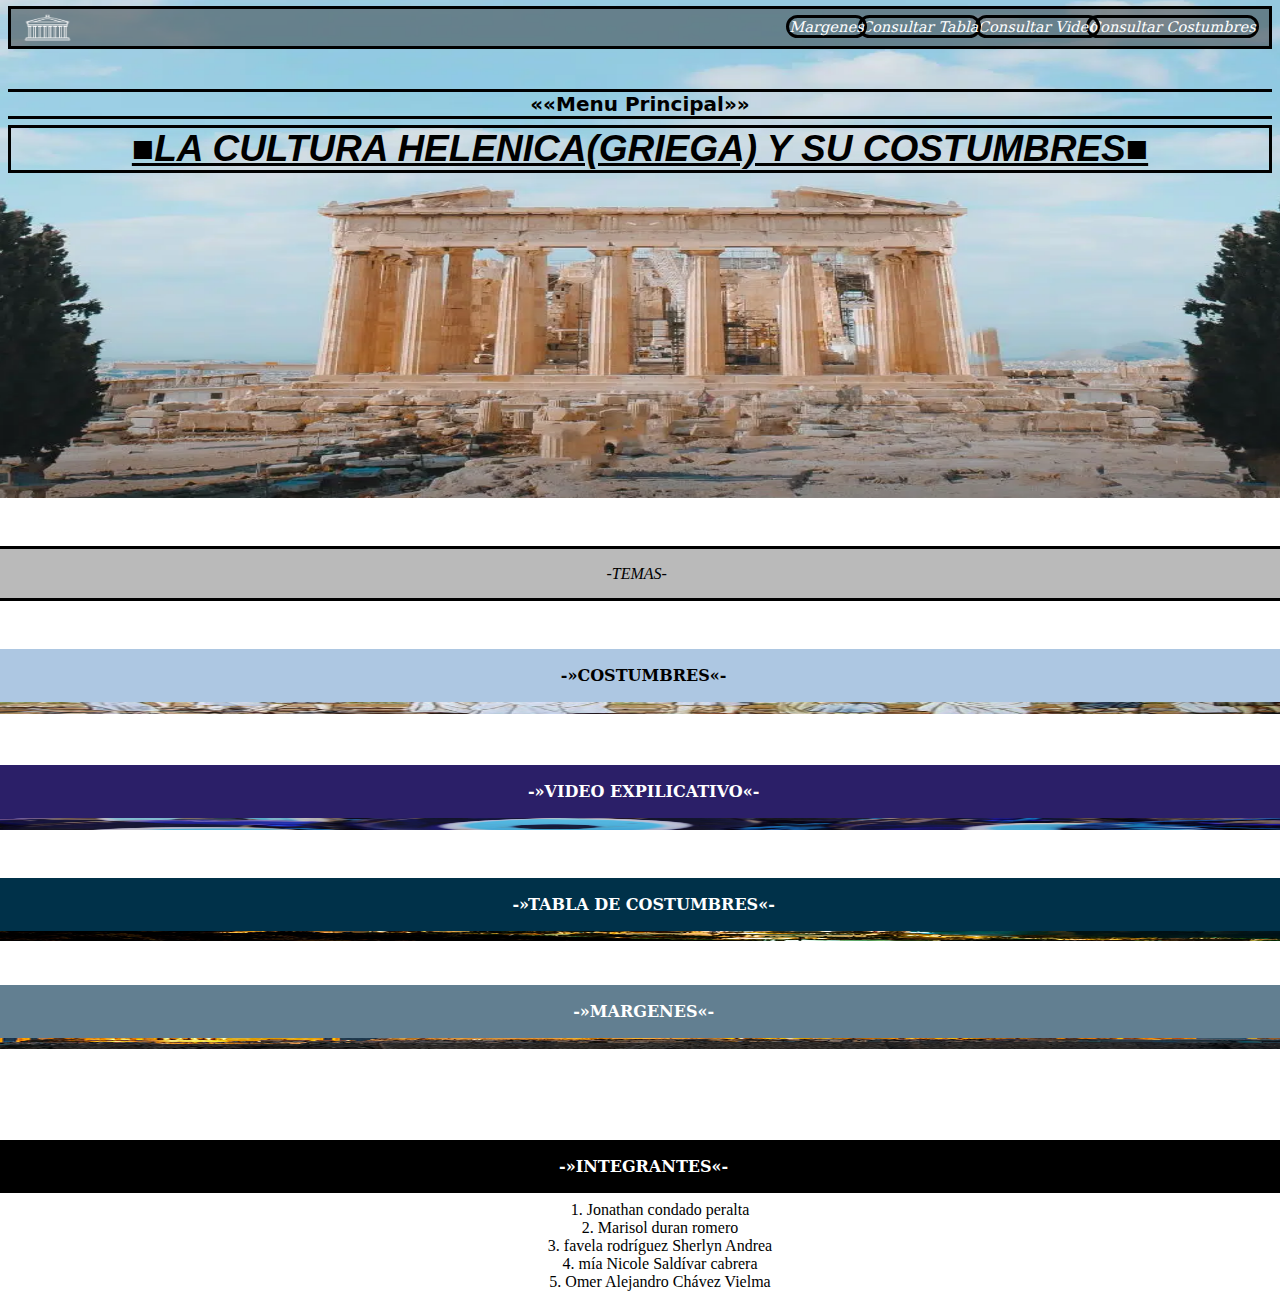
<file: index.html>
<!doctype html>
<html>
<head>
<meta charset="utf-8">
<title>-»»Menu Neo-Principal««-</title>
<link href="Estilo CSS/estilos neo-principal.css" rel="stylesheet" type="text/css">
<link rel="icon" href="imagenes/hades-icon.png">
</head>

<body>
	
	<a href="costumbres.html">
		<p id="parrafo2">consultar costumbres</p>
	</a>
	<a href="video de explicacion costumbre.html">
		<p id="parrafo3">consultar video</p>
	</a>
	<a href="Menu Tabla Costumbres.html">
		<p id="parrafo4">consultar tabla</p>
	</a>
	<a href="Titulos con margen.html">
		<p id="parrafo5">margenes</p>
	</a>
	<img src="imagenes/proyectos de DW/parthenon-temple-acropolis-2.png" alt="" width="1350" height="517" id="imagen1"/>
	<a href="">
		<img src="imagenes/partenon.png" alt="" width="512" height="512" id="imagen2"/>
	</a>
	<p id="parrafo1">.</p>
	<h1 id="heading1">««Menu Principal»»</h1>
	<h1 id="H2">■La cultura helenica(griega) y su costumbres■</h1>
	<p id="parrafo-temas"><span>-temas-</span></p>
	
<img src="imagenes/funeral.jpg" alt="" width="845" height="321" id="imagenfunera"/>
	<a href="costumbres.html">
		<p id="parrafos-costumbres-tema">
			<span>-»costumbres«-</span>
		</p>
	</a>
    
    <img src="imagenes/amulet-3923037-kmmckinley-PIX-1024x683.jpg" alt="" width="845" height="321" id="imagenvideo"/>
<a href="video de explicacion costumbre.html">
		<p id="parrafos-video-tema">
			<span>-»video expilicativo«-</span>
		</p>
    </a>

    
    <img src="imagenes/proyectop_article_101819e662ff6c8f8dc2d2f4497034a2_jpg_1000x665_100_6061.jpg" alt="" width="845" height="321" id="imagentabla"/>
<a href="Menu Tabla Costumbres.html">
		<p id="parrafos-tabla-tema">
			<span>-»tabla de costumbres«-</span>
		</p>
    </a>

    
    <img src="imagenes/atene-partenone-sera.jpg" alt="" width="845" height="321" id="imagenmargent"/>
<a href="Titulos con margen.html">
		<p id="parrafos-margent">
			<span>-»margenes«-</span>
		</p>
    </a>

    <p id="parrafos-integrantes">
		<span>-»integrantes«-</span>
	</p>
  <ol id="lista-integrantes">
    <li>Jonathan condado peralta</li>
    <li>Marisol duran romero</li>
    <li>favela rodríguez Sherlyn Andrea</li>
    <li>mía Nicole Saldívar cabrera</li>
    <li>Omer Alejandro Chávez Vielma</li>
  </ol>
</body>
</html>
</file>
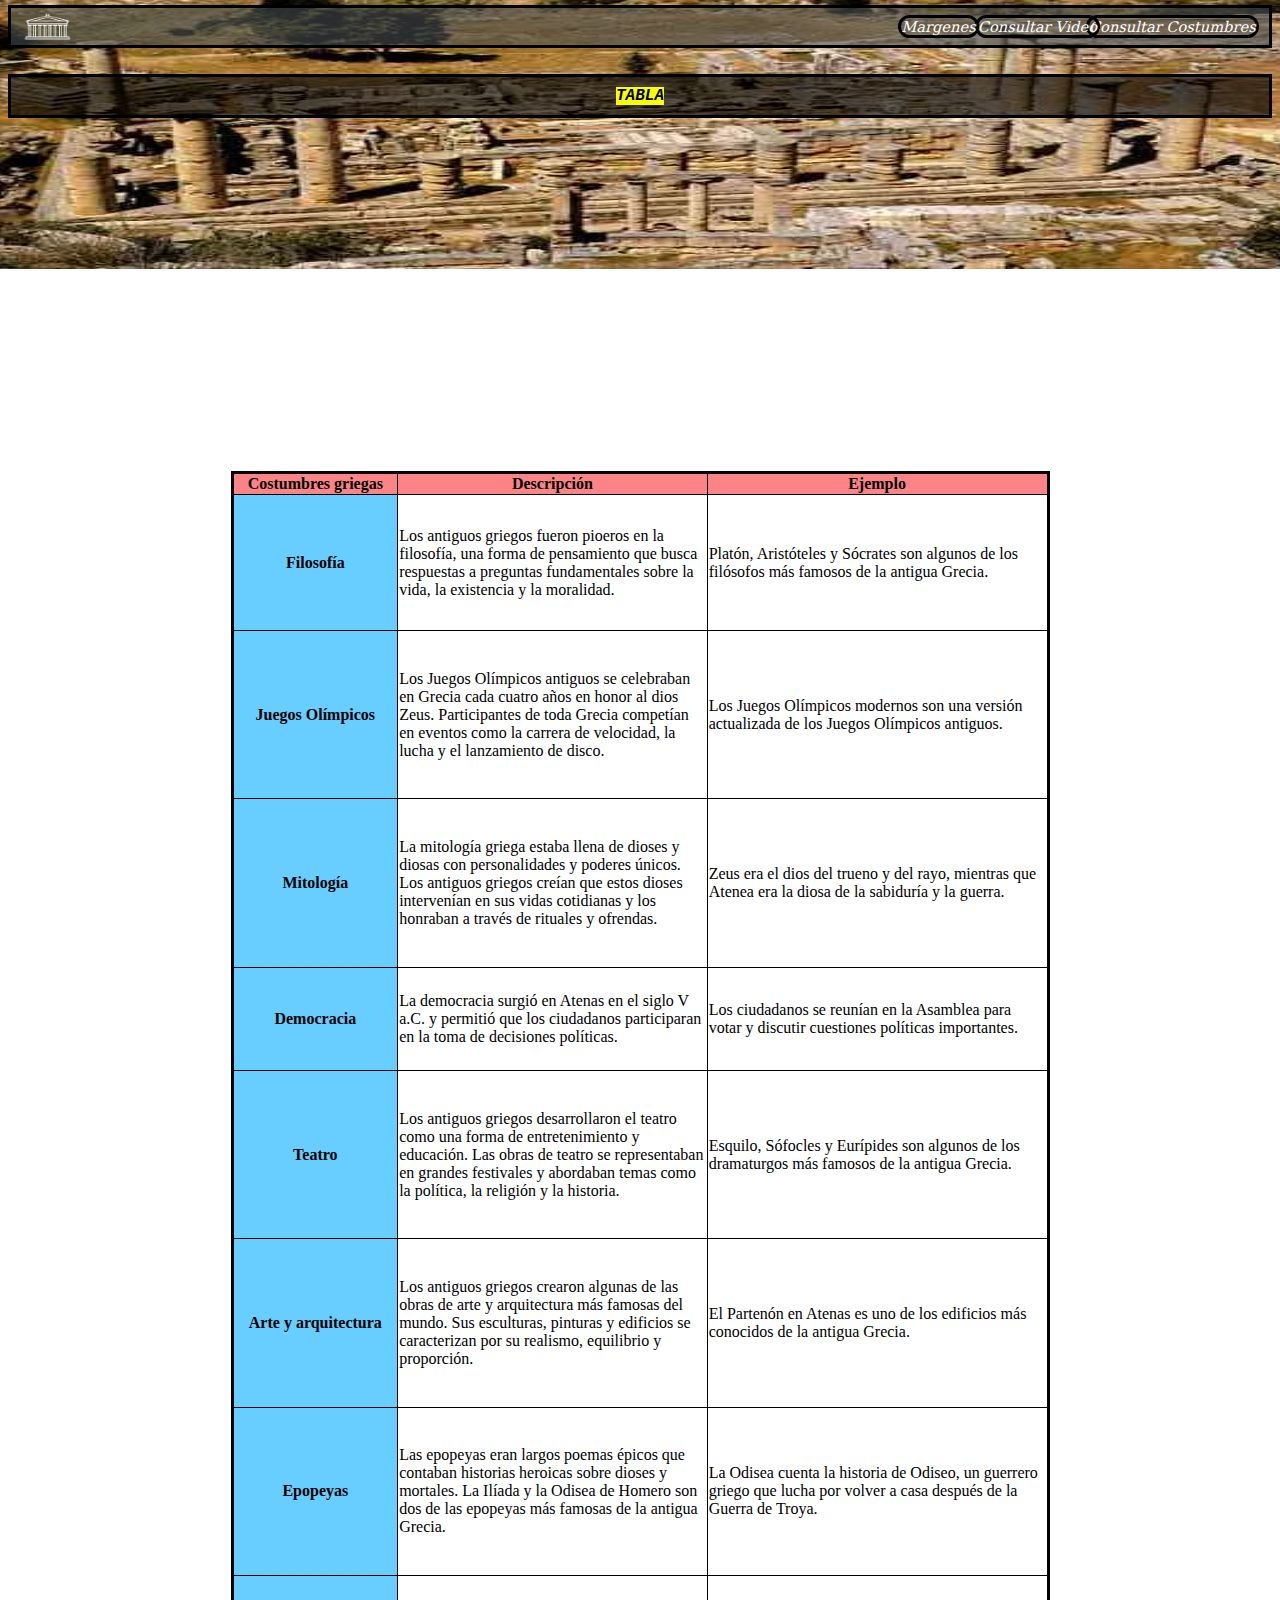
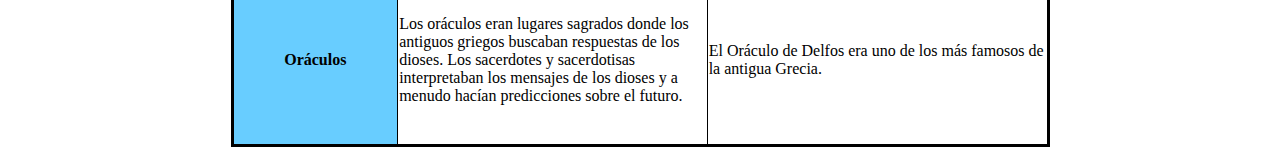
<file: Menu Tabla Costumbres.html>
<!doctype html>
<html>
<head>
<meta charset="utf-8">
<title>-»Menu Tabla«-</title>
<link href="Estilo CSS/estilos tabla.css" rel="stylesheet" type="text/css">
<link rel="icon" href="imagenes/hades-icon.png">
</head>

<body>

	<a href="costumbres.html">
		<p id="parrafo2">consultar costumbres</p>
	</a>
	<a href="video de explicacion costumbre.html">
		<p id="parrafo3">consultar video</p>
	</a>
	<a href="Titulos con margen.html">
		<p id="parrafo5">margenes</p>
	</a>
	<a href="index.html">
		<img src="imagenes/partenon.png" alt="" width="512" height="512" id="imagen2"/>
	</a>
	<p id="parrafo1">.</p>
<img src="imagenes/esparta-templo-de-apolo.png" alt="" width="533" height="271" id="imagen-portada"/>
<p id="titulo-tabla"><span>tabla</span></p>
<table width="819" height="1276" border="1" id="tabla1">
  <thead>
 	 <tr>
      <th width="84" scope="col">Costumbres griegas </th>
      <th width="165" scope="col">Descripción</th>
      <th width="181" scope="col">Ejemplo</th>
    </tr>
 </thead>
  <tbody>
    <tr>
      <th scope="row">Filosofía</th>
      <td>Los antiguos griegos fueron pioeros en la filosofía, una forma de pensamiento que busca respuestas a preguntas fundamentales sobre la vida, la existencia y la moralidad.</td>
      <td>Platón, Aristóteles y Sócrates son algunos de los filósofos más famosos de la antigua Grecia.</td>
    </tr>
    <tr>
      <th scope="row">Juegos Olímpicos</th>
      <td>Los Juegos Olímpicos antiguos se celebraban en Grecia cada cuatro años en honor al dios Zeus. Participantes de toda Grecia competían en eventos como la carrera de velocidad, la lucha y el lanzamiento de disco.</td>
      <td>Los Juegos Olímpicos modernos son una versión actualizada de los Juegos Olímpicos antiguos.</td>
    </tr>
    <tr>
      <th scope="row">Mitología</th>
      <td>La mitología griega estaba llena de dioses y diosas con personalidades y poderes únicos. Los antiguos griegos creían que estos dioses intervenían en sus vidas cotidianas y los honraban a través de rituales y ofrendas.</td>
      <td>Zeus era el dios del trueno y del rayo, mientras que Atenea era la diosa de la sabiduría y la guerra.</td>
    </tr>
    <tr>
      <th scope="row">Democracia</th>
      <td>La democracia surgió en Atenas en el siglo V a.C. y permitió que los ciudadanos participaran en la toma de decisiones políticas.</td>
      <td>Los ciudadanos se reunían en la Asamblea para votar y discutir cuestiones políticas importantes.</td>
    </tr>
    <tr>
      <th scope="row">Teatro</th>
      <td>Los antiguos griegos desarrollaron el teatro como una forma de entretenimiento y educación. Las obras de teatro se representaban en grandes festivales y abordaban temas como la política, la religión y la historia.</td>
      <td>Esquilo, Sófocles y Eurípides son algunos de los dramaturgos más famosos de la antigua Grecia.</td>
    </tr>
    <tr>
      <th scope="row">Arte y arquitectura</th>
      <td>Los antiguos griegos crearon algunas de las obras de arte y arquitectura más famosas del mundo. Sus esculturas, pinturas y edificios se caracterizan por su realismo, equilibrio y proporción.</td>
      <td>El Partenón en Atenas es uno de los edificios más conocidos de la antigua Grecia.</td>
    </tr>
    <tr>
      <th scope="row">Epopeyas</th>
      <td>Las epopeyas eran largos poemas épicos que contaban historias heroicas sobre dioses y mortales. La Ilíada y la Odisea de Homero son dos de las epopeyas más famosas de la antigua Grecia.</td>
      <td>La Odisea cuenta la historia de Odiseo, un guerrero griego que lucha por volver a casa después de la Guerra de Troya.</td>
    </tr>
    <tr>
      <th scope="row">Oráculos</th>
      <td>Los oráculos eran lugares sagrados donde los antiguos griegos buscaban respuestas de los dioses. Los sacerdotes y sacerdotisas interpretaban los mensajes de los dioses y a menudo hacían predicciones sobre el futuro.</td>
      <td>El Oráculo de Delfos era uno de los más famosos de la antigua Grecia.</td>
    </tr>
  </tbody>
</table>

</body>
</html>
</file>
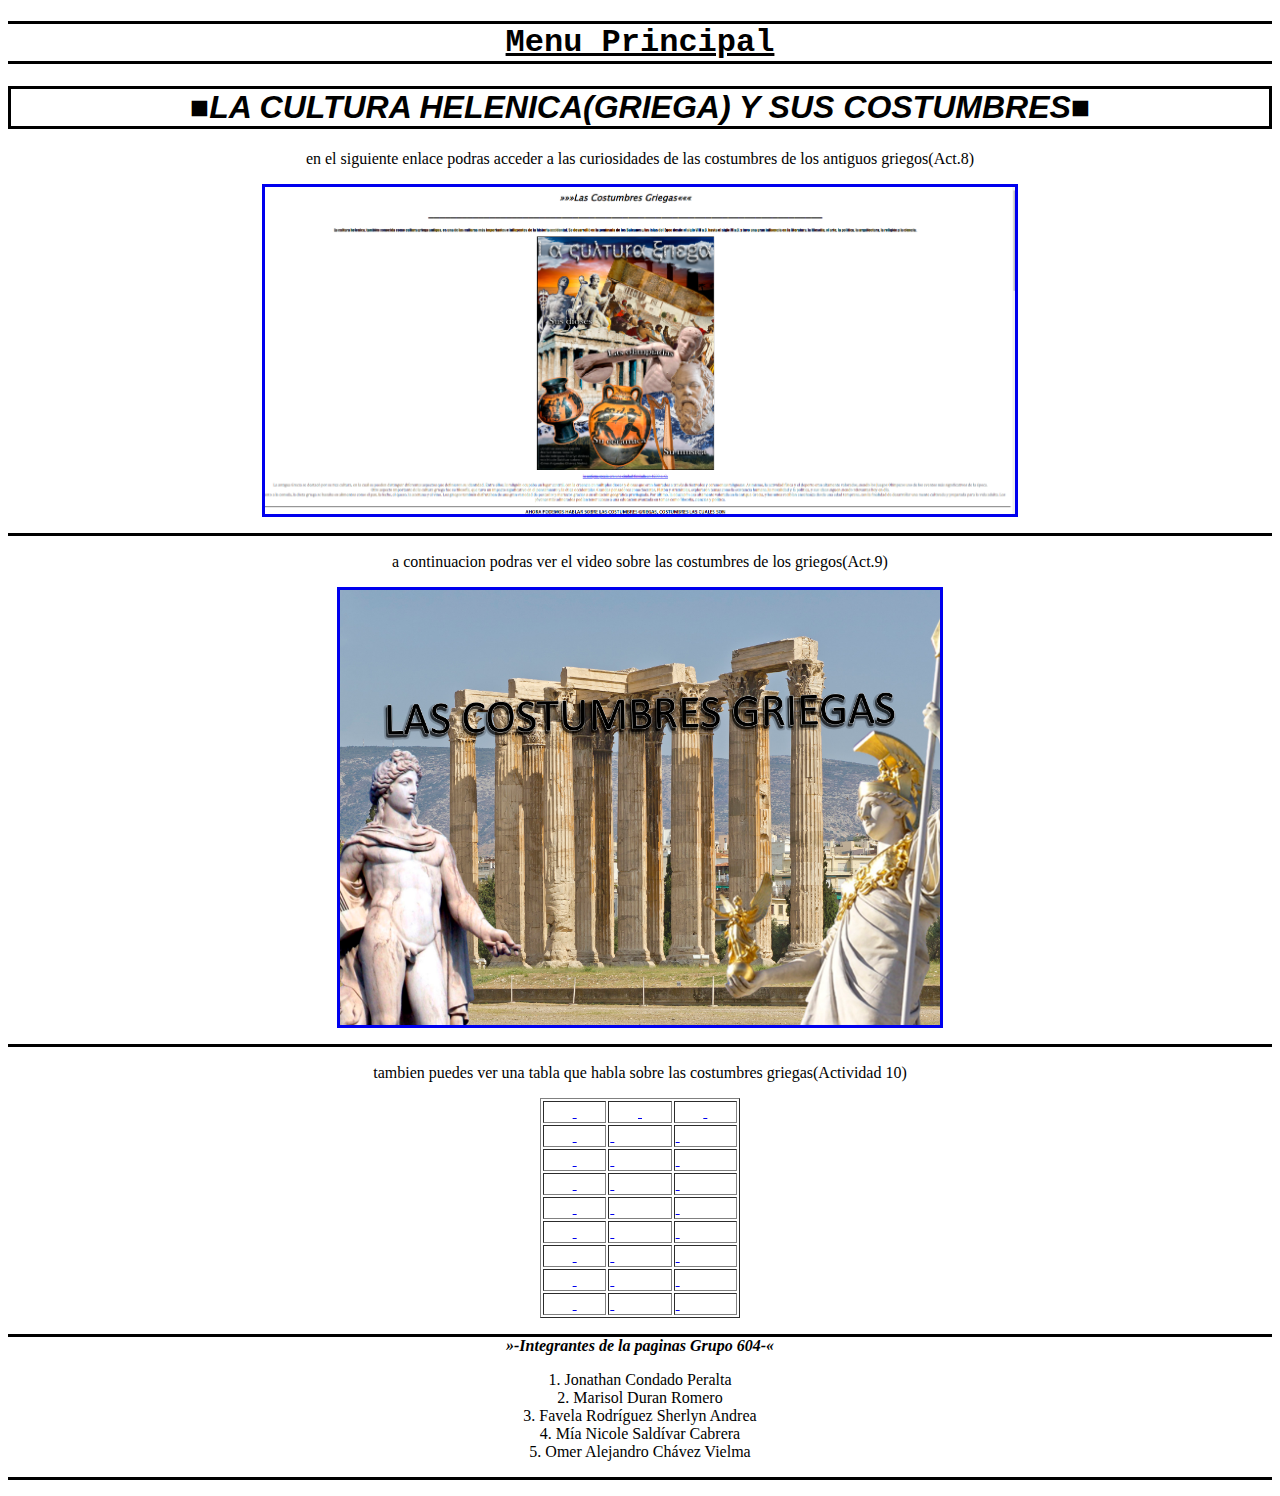
<file: NO.html>
<!doctype html>
<html>
<head>
<meta charset="utf-8">
<title>»Menu Principal«</title>
<style type="text/css">
#tablamenu {
	margin: auto;
}
.link {
}
.link a {
	display: table-cell;
}
</style>
</head>

<body>
<h1 style="font-family: Consolas, 'Andale Mono', 'Lucida Console', 'Lucida Sans Typewriter', Monaco, 'Courier New', monospace; text-align: center; text-decoration: underline; border-top: medium solid #000000; border-bottom: medium solid #000000;">Menu Principal</h1>
<h1 style="text-align: center; font-family: Impact, Haettenschweiler, 'Franklin Gothic Bold', 'Arial Black', sans-serif; border: medium solid #000000;"><em>■LA CULTURA HELENICA(GRIEGA) Y SUS COSTUMBRES■</em></h1>
<p style="text-align: center; border-width: medium; font-family: Cambria, 'Hoefler Text', 'Liberation Serif', Times, 'Times New Roman', serif;">en el siguiente enlace podras acceder a las curiosidades de las costumbres de los antiguos griegos(Act.8)</p>
<div style="display: flex; justify-content: center; align-items: center;">
  <a href="costumbres.html" target="_self">
    <img style="display: block; border-width: medium; border-style: solid; border-collapse: separate;" src="imagenes/prewiu curiosidad.PNG" width="750" height="327" alt=""/>
  </a>
</div>
<p style="text-align: center; font-family: Cambria, 'Hoefler Text', 'Liberation Serif', Times, 'Times New Roman', serif; border-top-width: medium; border-top-style: solid; padding-top: 17px;">a continuacion podras ver el video sobre las costumbres de los griegos(Act.9)</p>
<div style="display: flex; justify-content: center; align-items: center; border-top-width: medium;">
  <a href="video de explicacion costumbre.html" target="_self">
    <img style="display: block; border-width: medium; border-style: solid; border-collapse: separate;" src="imagenes/portada video.jpg" width="600" height="435" alt=""/>
  </a>
</div>
<p style="text-align: center; font-family: Cambria, 'Hoefler Text', 'Liberation Serif', Times, 'Times New Roman', serif; border-top-width: medium; border-top-style: solid; padding-top: 17px;">tambien puedes ver una tabla que habla sobre las costumbres griegas(Actividad 10)</p>
<a href="Menu Tabla Costumbres.html" class="link">
<table width="200" border="1" id="tablamenu" >
  <tbody>
    <tr>
      <th scope="col">&nbsp;</th>
      <th scope="col">&nbsp;</th>
      <th scope="col">&nbsp;</th>
    </tr>
    <tr>
      <th scope="row">&nbsp;</th>
      <td>&nbsp;</td>
      <td>&nbsp;</td>
    </tr>
    <tr>
      <th scope="row">&nbsp;</th>
      <td>&nbsp;</td>
      <td>&nbsp;</td>
    </tr>
    <tr>
      <th scope="row">&nbsp;</th>
      <td>&nbsp;</td>
      <td>&nbsp;</td>
    </tr>
    <tr>
      <th scope="row">&nbsp;</th>
      <td>&nbsp;</td>
      <td>&nbsp;</td>
    </tr>
    <tr>
      <th scope="row">&nbsp;</th>
      <td>&nbsp;</td>
      <td>&nbsp;</td>
    </tr>
    <tr>
      <th scope="row">&nbsp;</th>
      <td>&nbsp;</td>
      <td>&nbsp;</td>
    </tr>
    <tr>
      <th scope="row">&nbsp;</th>
      <td>&nbsp;</td>
      <td>&nbsp;</td>
    </tr>
    <tr>
      <th scope="row">&nbsp;</th>
      <td>&nbsp;</td>
      <td>&nbsp;</td>
    </tr>
  </tbody>
</table>
</a>

<p style="text-align: center; border-top-width: medium; border-top-style: solid;"><strong><em>»-Integrantes de la paginas Grupo 604-«</em></strong></p>
<span style="text-align: center"></span>
<div style="text-align: center; border-bottom-style: solid; border-bottom-width: medium;">
  <ol style="text-align: center; list-style-position: inside; padding-left: 0; text-transform: capitalize; border-bottom-width: medium;">
    <li>Jonathan condado peralta</li>
    <li>Marisol duran romero</li>
    <li>favela rodríguez Sherlyn Andrea</li>
    <li>mía Nicole Saldívar cabrera</li>
    <li>Omer Alejandro Chávez Vielma</li>
  </ol>
</div>




<ul></ul>
</body>
</html>
</file>
<file: Estilo CSS/estilos neo-principal.css>
@charset "utf-8";
#heading1 {
	text-align: center;
	border-top-width: medium;
	border-top-style: solid;
	border-bottom-width: medium;
	border-bottom-style: solid;
	font-family: Segoe, "Segoe UI", "DejaVu Sans", "Trebuchet MS", Verdana, sans-serif;
	font-size: 20px;
	position: relative;
	top: -166pt;
}
#parrafo1 {
	border: medium solid hsla(0,0%,0%,1.00);
	background-color: hsla(205,8%,29%,0.58);
	color: hsla(0,0%,0%,0.00);
	position: relative;
	top: -184pt;
	z-index: 3;
	height: 28pt;
}
#H2 {
	border-width: medium;
	border-style: solid;
	font-size: 37px;
	font-family: Impact, Haettenschweiler, "Franklin Gothic Bold", "Arial Black", sans-serif;
	text-transform: uppercase;
	font-style: italic;
	text-decoration: underline;
	position: relative;
	top: -180pt;
	text-align: center;
}
#H2:hover {
	background-color: hsla(56,100%,50%,0.51);
	transition: 1s;
}
#imagen1 {
	z-index: -1;
	position: relative;
	margin-bottom: -308px;
	width: auto;
	height: 500px;
	min-width: 102%;
	margin-left: -10px;
	margin-top: -10px;
            }

#imagen2 {
	position: relative;
	width: 63px;
	height: 37px;
	z-index: 5;
	top: -139pt;
	left: 6pt;
	transition: 1s;
}
#imagen2:hover {
	transform: scale(1.5);
	transition: 0.2s;
}
#parrafo2 {
	position: absolute;
	z-index: 6;
	/* [disabled]text-align: right; */
	right: 16pt;
	top: 0pt;
	color: hsla(0,0%,100%,1.00);
	border: medium solid hsla(0,0%,0%,1.00);
	border-radius: 50pt;
	/* [disabled]background-color: hsla(0,0%,0%,1.00); */
	font-family: Constantia, "Lucida Bright", "DejaVu Serif", Georgia, serif;
	font-style: oblique;
	font-size: 11pt;
	text-transform: capitalize;
	transition: 1.5s
}
#parrafo2:hover {
	background-color: hsla(248,100%,50%,1.00);
	transition: 0.5s;
	border-color: hsla(0,0%,0%,0.45);
	transform: scale(1.1);
}
#parrafo3 {
	position: absolute;
	z-index: 6;
	/* [disabled]text-align: right; */
	right: 135pt;
	top: 0pt;
	color: hsla(0,0%,100%,1.00);
	border: medium solid hsla(0,0%,0%,1.00);
	border-radius: 50pt;
	/* [disabled]background-color: hsla(0,0%,0%,1.00); */
	font-family: Constantia, "Lucida Bright", "DejaVu Serif", Georgia, serif;
	font-style: oblique;
	font-size: 11pt;
	text-transform: capitalize;
	transition: 1.5s
}
#parrafo3:hover {
	background-color: hsla(248,100%,50%,1.00);
	transition: 0.5s;
	border-color: hsla(0,0%,0%,0.45);
	transform: scale(1.1);
}
#parrafo4 {
	position: absolute;
	z-index: 6;
	/* [disabled]text-align: right; */
	right: 224pt;
	top: 0pt;
	color: hsla(0,0%,100%,1.00);
	border: medium solid hsla(0,0%,0%,1.00);
	border-radius: 50pt;
	/* [disabled]background-color: hsla(0,0%,0%,1.00); */
	font-family: Constantia, "Lucida Bright", "DejaVu Serif", Georgia, serif;
	font-style: oblique;
	font-size: 11pt;
	text-transform: capitalize;
	transition: 1.5s
}
#parrafo4:hover {
	background-color: hsla(248,100%,50%,1.00);
	transition: 0.5s;
	border-color: hsla(0,0%,0%,0.45);
	transform: scale(1.1);
}
#parrafo5 {
	position: absolute;
	z-index: 6;
	/* [disabled]text-align: right; */
	right: 310pt;
	top: 0pt;
	color: hsla(0,0%,100%,1.00);
	border: medium solid hsla(0,0%,0%,1.00);
	border-radius: 50pt;
	/* [disabled]background-color: hsla(0,0%,0%,1.00); */
	font-family: Constantia, "Lucida Bright", "DejaVu Serif", Georgia, serif;
	font-style: oblique;
	font-size: 11pt;
	text-transform: capitalize;
	transition: 1.5s;
}
#parrafo5:hover {
	background-color: hsla(248,100%,50%,1.00);
	transition: 0.5s;
	border-color: hsla(0,0%,0%,0.45);
	transform: scale(1.1);
}


#parrafo-temas {
	position: relative;
	bottom: -81pt;
	text-align: center;
	text-transform: uppercase;
	font-family: "Lucida Grande", "Lucida Sans Unicode", "Lucida Sans", "DejaVu Sans", Verdana, sans-serif;
	font-style: italic;
	border-top: medium solid hsla(0,0%,0%,1.00);
	padding-top: 15px;
	border-bottom: medium solid hsla(0,0%,0%,1.00);
	padding-bottom: 15px;
	background-color: hsla(0,0%,0%,0.27);
	left: -16px;
	transition: 0.5s;
	width: auto;
	min-width: 102%;
}
#parrafo-temas:hover span {
	transform: scale(1.5);
	transition: 0.5s;
	color: hsla(0,0%,100%,1.00);
	font-family: "Gill Sans", "Gill Sans MT", "Myriad Pro", "DejaVu Sans Condensed", Helvetica, Arial, sans-serif;
	font-weight: bold;
}

#parrafo-temas span {
	display: inline-block;
	transition: 0.5s;
	font-family: Cambria, "Hoefler Text", "Liberation Serif", Times, "Times New Roman", serif;
	font-style: oblique;
	font-weight: normal;
}
#parrafo-temas:hover {
	transform: scale(1.1);
	transition: 0.2s;
	background-color: hsla(0,0%,0%,0.90);
	border-top-color: hsla(0,0%,0%,0.00);
	border-bottom-color: hsla(0,0%,0%,0.00);
}

#parrafo-costumbres {
	position: relative;
	bottom: -129pt;
}
#parrafo-costumbres span {
	display: inline-block;
	text-align: center;
}
#parrafos-costumbres-tema {
	text-align: center;
	position: relative;
	bottom: -105pt;
	background-color: #ADC7E2;
	width: auto;
	min-width: 102%;
	left: -9px;
	transition: 1s;
}
#parrafos-costumbres-tema:hover  {
	background-color: hsla(0,0%,0%,0.06);
	transition: 1s;
}
#parrafos-costumbres-tema span {
	display: inline-block;
	text-transform: uppercase;
	font-style: normal;
	font-weight: bolder;
	font-family: Constantia, "Lucida Bright", "DejaVu Serif", Georgia, serif;
	font-size: medium;
	padding-top: 17px;
	padding-bottom: 17px;
	transition: 0.3s;
	transform-origin: top up;
	color: hsla(0,0%,0%,1.00);
}
#parrafos-costumbres-tema:hover span {
	transform: scale(1.5);
	transition: 0.5s;
	font-family: "Gill Sans", "Gill Sans MT", "Myriad Pro", "DejaVu Sans Condensed", Helvetica, Arial, sans-serif;
	-webkit-box-shadow: 0px 0px;
	box-shadow: 0px 0px;
	text-shadow: 0px 0px 8px hsla(0,0%,18%,1.00);
}

#imagenfunera {
	position: absolute;
	left: -5pt;
	height: 53px;
	width: auto;
	min-width: 101%;
	z-index: -5;
	top: 496pt;
}

#image-costumbres {
	position: absolute;
	top: 616pt;
	left: 50%;
	transform: translateX(-50%);
	border: medium solid hsla(0,0%,0%,1.00);
	width: 845px;
	transition: transform 0.2s;
}

#image-costumbres:hover {
	stransform: scale(1.5);
	transform: translate(-50%, 0%) scale(1.1);
	transition: 0.2;
	transform-origin: center center;

}

#parrafos-video-tema {
	text-align: center;
	position: relative;
	bottom: -140pt;
	background-color: #2B1F68;
	width: auto;
	min-width: 102%;
	left: -9px;
	transition: 1s;
	color: hsla(0,0%,100%,1.00);
}
#parrafos-video-tema:hover  {
	background-color: hsla(0,0%,0%,0.06);
	transition: 1s;
}
#parrafos-video-tema span {
	display: inline-block;
	text-transform: uppercase;
	font-style: normal;
	font-weight: bolder;
	font-family: Constantia, "Lucida Bright", "DejaVu Serif", Georgia, serif;
	font-size: medium;
	padding-top: 17px;
	padding-bottom: 17px;
	transition: 0.3s;
	transform-origin: top up;
}
#parrafos-video-tema:hover span {
	transform: scale(1.5);
	transition: 0.5s;
	font-family: "Gill Sans", "Gill Sans MT", "Myriad Pro", "DejaVu Sans Condensed", Helvetica, Arial, sans-serif;
	-webkit-box-shadow: 0px 0px;
	box-shadow: 0px 0px;
	text-shadow: 0px 0px 8px hsla(0,0%,18%,1.00);
}
#imagenvideo {
	position: absolute;
	left: -5pt;
	height: 53px;
	width: auto;
	min-width: 101%;
	z-index: -5;
	top: 583pt;
}
#parrafo-video {
	position: relative;
	bottom: -481pt;
}
#parrafo-video span {
	display: inline-block;
	text-align: center;
}
#image-video {
	position: absolute;
	top: 1113pt;
	left: 50%;
	transform: translateX(-50%);
	border: medium solid hsla(0,0%,0%,1.00);
	width: 845px;
	transition: transform 0.2s;
}

#image-video:hover {
	stransform: scale(1.5);
	transform: translate(-50%, 0%) scale(1.1);
	transition: 0.2;
	transform-origin: center center;

}
#parrafos-tabla-tema {
	text-align: center;
	position: relative;
	bottom: -173pt;
	background-color: #003149;
	width: auto;
	min-width: 102%;
	left: -9px;
	/* [disabled]transition: 1s; */
	color: hsla(0,0%,100%,1.00);
}
#parrafos-tabla-tema:hover  {
	background-color: hsla(0,0%,0%,0.06);
	transition: 1s;
}
#parrafos-tabla-tema span {
	display: inline-block;
	text-transform: uppercase;
	font-style: normal;
	font-weight: bolder;
	font-family: Constantia, "Lucida Bright", "DejaVu Serif", Georgia, serif;
	font-size: medium;
	padding-top: 17px;
	padding-bottom: 17px;
	transition: 0.3s;
	transform-origin: top up;
}
#parrafos-tabla-tema:hover span {
	transform: scale(1.5);
	transition: 0.5s;
	font-family: "Gill Sans", "Gill Sans MT", "Myriad Pro", "DejaVu Sans Condensed", Helvetica, Arial, sans-serif;
	-webkit-box-shadow: 0px 0px;
	box-shadow: 0px 0px;
	text-shadow: 0px 0px 8px hsla(0,0%,18%,1.00);
}
#imagentabla{
	position: absolute;
	left: -5pt;
	height: 53px;
	width: auto;
	min-width: 101%;
	z-index: -5;
	top: 666pt;
}
#parrafo-tabla {
	position: relative;
	bottom: -845pt;
}
#parrafo-tabla span {
	display: inline-block;
	text-align: center;
}
#image-tabla {
	position: absolute;
	top: 1545pt;
	left: 50%;
	transform: translateX(-50%);
	border: medium solid hsla(0,0%,0%,1.00);
	width: 845px;
	transition: transform 0.2s;
}

#image-tabla:hover {
	stransform: scale(1.5);
	transform: translate(-50%, 0%) scale(1.1);
	transition: 0.2;
	transform-origin: center center;

}

#parrafos-margent {
	text-align: center;
	position: relative;
	bottom: -202pt;
	background-color: #627F91;
	width: auto;
	min-width: 102%;
	left: -9px;
	transition: 1s;
	color: hsla(0,0%,100%,1.00);
}
#parrafos-margent:hover  {
	background-color: hsla(0,0%,0%,0.06);
	transition: 1s;
}
#parrafos-margent span {
	display: inline-block;
	text-transform: uppercase;
	font-style: normal;
	font-weight: bolder;
	font-family: Constantia, "Lucida Bright", "DejaVu Serif", Georgia, serif;
	font-size: medium;
	padding-top: 17px;
	padding-bottom: 17px;
	transition: 0.3s;
	transform-origin: top up;
}
#parrafos-margent:hover span {
	transform: scale(1.5);
	transition: 0.5s;
	font-family: "Gill Sans", "Gill Sans MT", "Myriad Pro", "DejaVu Sans Condensed", Helvetica, Arial, sans-serif;
	-webkit-box-shadow: 0px 0px;
	box-shadow: 0px 0px;
	text-shadow: 0px 0px 8px hsla(0,0%,18%,1.00);
}
#imagenmargent{
	position: absolute;
	left: -5pt;
	height: 52px;
	width: auto;
	min-width: 101%;
	z-index: -5;
	top: 748pt;
}
#parrafo-margen {
	position: relative;
	bottom: -1175pt;
}
#parrafo-margen span {
	display: inline-block;
	text-align: center;
}
#image-margen {
	position: absolute;
	top: 1953pt;
	left: 50%;
	transform: translateX(-50%);
	border: medium solid hsla(0,0%,0%,1.00);
	width: 845px;
	transition: transform 0.2s;
}

#image-margen:hover {
	stransform: scale(1.5);
	transform: translate(-50%, 0%) scale(1.1);
	transition: 0.2;
	transform-origin: center center;

}
#parrafos-integrantes {
	text-align: center;
	position: relative;
	bottom: -266pt;
	background-color: #000000;
	width: auto;
	min-width: 102%;
	left: -9px;
	/* [disabled]transition: 1s; */
	color: hsla(0,0%,100%,1.00);
}
#parrafos-integrantes span {
	display: inline-block;
	text-transform: uppercase;
	font-style: normal;
	font-weight: bolder;
	font-family: Constantia, "Lucida Bright", "DejaVu Serif", Georgia, serif;
	font-size: medium;
	padding-top: 17px;
	padding-bottom: 17px;
	transition: 0.3s;
	transform-origin: top up;
}
#lista-integrantes {
	text-align: center;
	list-style-position: inside;
	position: relative;
	bottom: -260pt;
}
</file>
<file: Estilo CSS/estilos tabla.css>
@charset "utf-8";

#heading1 {
	text-align: center;
	border-top-width: medium;
	border-top-style: solid;
	border-bottom-width: medium;
	border-bottom-style: solid;
	font-family: Segoe, "Segoe UI", "DejaVu Sans", "Trebuchet MS", Verdana, sans-serif;
	font-size: 20px;
	position: relative;
	top: -166pt;
}
#parrafo1 {
	border: medium solid hsla(0,0%,0%,1.00);
	background-color: hsla(205,8%,29%,0.58);
	color: hsla(0,0%,0%,0.00);
	position: relative;
	top: -45pt;
	z-index: 3;
	height: 28pt;
}
#H2 {
	border-width: medium;
	border-style: solid;
	font-size: 37px;
	font-family: Impact, Haettenschweiler, "Franklin Gothic Bold", "Arial Black", sans-serif;
	text-transform: uppercase;
	font-style: italic;
	text-decoration: underline;
	position: relative;
	top: -180pt;
	text-align: center;
}
#H2:hover {
	background-color: hsla(56,100%,50%,0.51);
	transition: 1s;
}
#imagen1 {
	z-index: -1;
	position: relative;
	margin-bottom: -308px;
	width: auto;
	height: 500px;
	min-width: 102%;
	margin-left: -10px;
	margin-top: -10px;
            }

#imagen2 {
	position: relative;
	width: 63px;
	height: 37px;
	z-index: 5;
	top: 0pt;
	left: 6pt;
	transition: 1s;
}
#imagen2:hover {
	transform: scale(1.5);
	transition: 0.2s;
}
#parrafo2 {
	position: absolute;
	z-index: 6;
	/* [disabled]text-align: right; */
	right: 16pt;
	top: 0pt;
	color: hsla(0,0%,100%,1.00);
	border: medium solid hsla(0,0%,0%,1.00);
	border-radius: 50pt;
	/* [disabled]background-color: hsla(0,0%,0%,1.00); */
	font-family: Constantia, "Lucida Bright", "DejaVu Serif", Georgia, serif;
	font-style: oblique;
	font-size: 11pt;
	text-transform: capitalize;
	transition: 1.5s
}
#parrafo2:hover {
	background-color: hsla(248,100%,50%,1.00);
	transition: 0.5s;
	border-color: hsla(0,0%,0%,0.45);
	transform: scale(1.1);
}
#parrafo3 {
	position: absolute;
	z-index: 6;
	/* [disabled]text-align: right; */
	right: 135pt;
	top: 0pt;
	color: hsla(0,0%,100%,1.00);
	border: medium solid hsla(0,0%,0%,1.00);
	border-radius: 50pt;
	/* [disabled]background-color: hsla(0,0%,0%,1.00); */
	font-family: Constantia, "Lucida Bright", "DejaVu Serif", Georgia, serif;
	font-style: oblique;
	font-size: 11pt;
	text-transform: capitalize;
	transition: 1.5s
}
#parrafo3:hover {
	background-color: hsla(248,100%,50%,1.00);
	transition: 0.5s;
	border-color: hsla(0,0%,0%,0.45);
	transform: scale(1.1);
}

#parrafo5 {
	position: absolute;
	z-index: 6;
	/* [disabled]text-align: right; */
	right: 226pt;
	top: 0pt;
	color: hsla(0,0%,100%,1.00);
	border: medium solid hsla(0,0%,0%,1.00);
	border-radius: 50pt;
	/* [disabled]background-color: hsla(0,0%,0%,1.00); */
	font-family: Constantia, "Lucida Bright", "DejaVu Serif", Georgia, serif;
	font-style: oblique;
	font-size: 11pt;
	text-transform: capitalize;
	transition: 1.5s;
}
#parrafo5:hover {
	background-color: hsla(248,100%,50%,1.00);
	transition: 0.5s;
	border-color: hsla(0,0%,0%,0.45);
	transform: scale(1.1);
}


#tabla1 {
	margin: auto;
	border: medium solid #000000;
	border-collapse: collapse;
}
#menutabla {
	text-align: center;
	border-width: medium;
	border-style: solid;
	padding-top: 10px;
	padding-bottom: 15px;
	font-size: 36px;
	text-transform: capitalize;
	font-family: Segoe, "Segoe UI", "DejaVu Sans", "Trebuchet MS", Verdana, sans-serif;
	font-style: normal;
	font-weight: 700;
}
#tabla1 {
}
#tabla1 thead tr:nth-child(1n) {
	background-color: #FC8486;
	transition: 1s;
}
#tabla1 thead tr:hover {
	background-color: #FF0004;
}
.menuprincipal {
	text-align: right;
	margin-bottom: -50px;
	margin-right: 18px;
	margin-top: 35px;
}
#tabla1 tbody th:nth-of-type(1) {
	background-color: #68CDFF;
	transition: 1s
}

#tabla1 tbody tr:hover {
	background-color: #2CDC4B !important;
	transition: 0.5s
}

#imagen-portada {
	position: relative;
	margin: 0 auto;
	display: block;
	top: -95pt;
	width: auto;
	min-width: 102%;
	left: -7pt;
}
#titulo-tabla {
	text-align: center;
	border: medium solid hsla(0,0%,0%,1.00);
	padding-top: 10px;
	padding-bottom: 10px;
	text-transform: uppercase;
	font-family: Consolas, "Andale Mono", "Lucida Console", "Lucida Sans Typewriter", Monaco, "Courier New", monospace;
	font-style: italic;
	position: relative;
	top: -253pt;
	background-color: hsla(0,0%,0%,0.63);
	font-weight: bold;
	transition: 0.5s;
}
#titulo-tabla span {
	transition: 0.5s;
	background-color: hsla(62,100%,50%,1.00);
	display: inline-block;
}
#titulo-tabla:hover {
	transform: scale(1.3);
	transition: 0.2s;
	background-color: hsla(0,0%,0%,1.00);
}
#titulo-tabla:hover span {
	transform: scale(1.5);
	transition: 0.2s;
	background-color: hsla(0,0%,0%,0.00);
	color: hsla(0,0%,100%,1.00);
}
</file>
